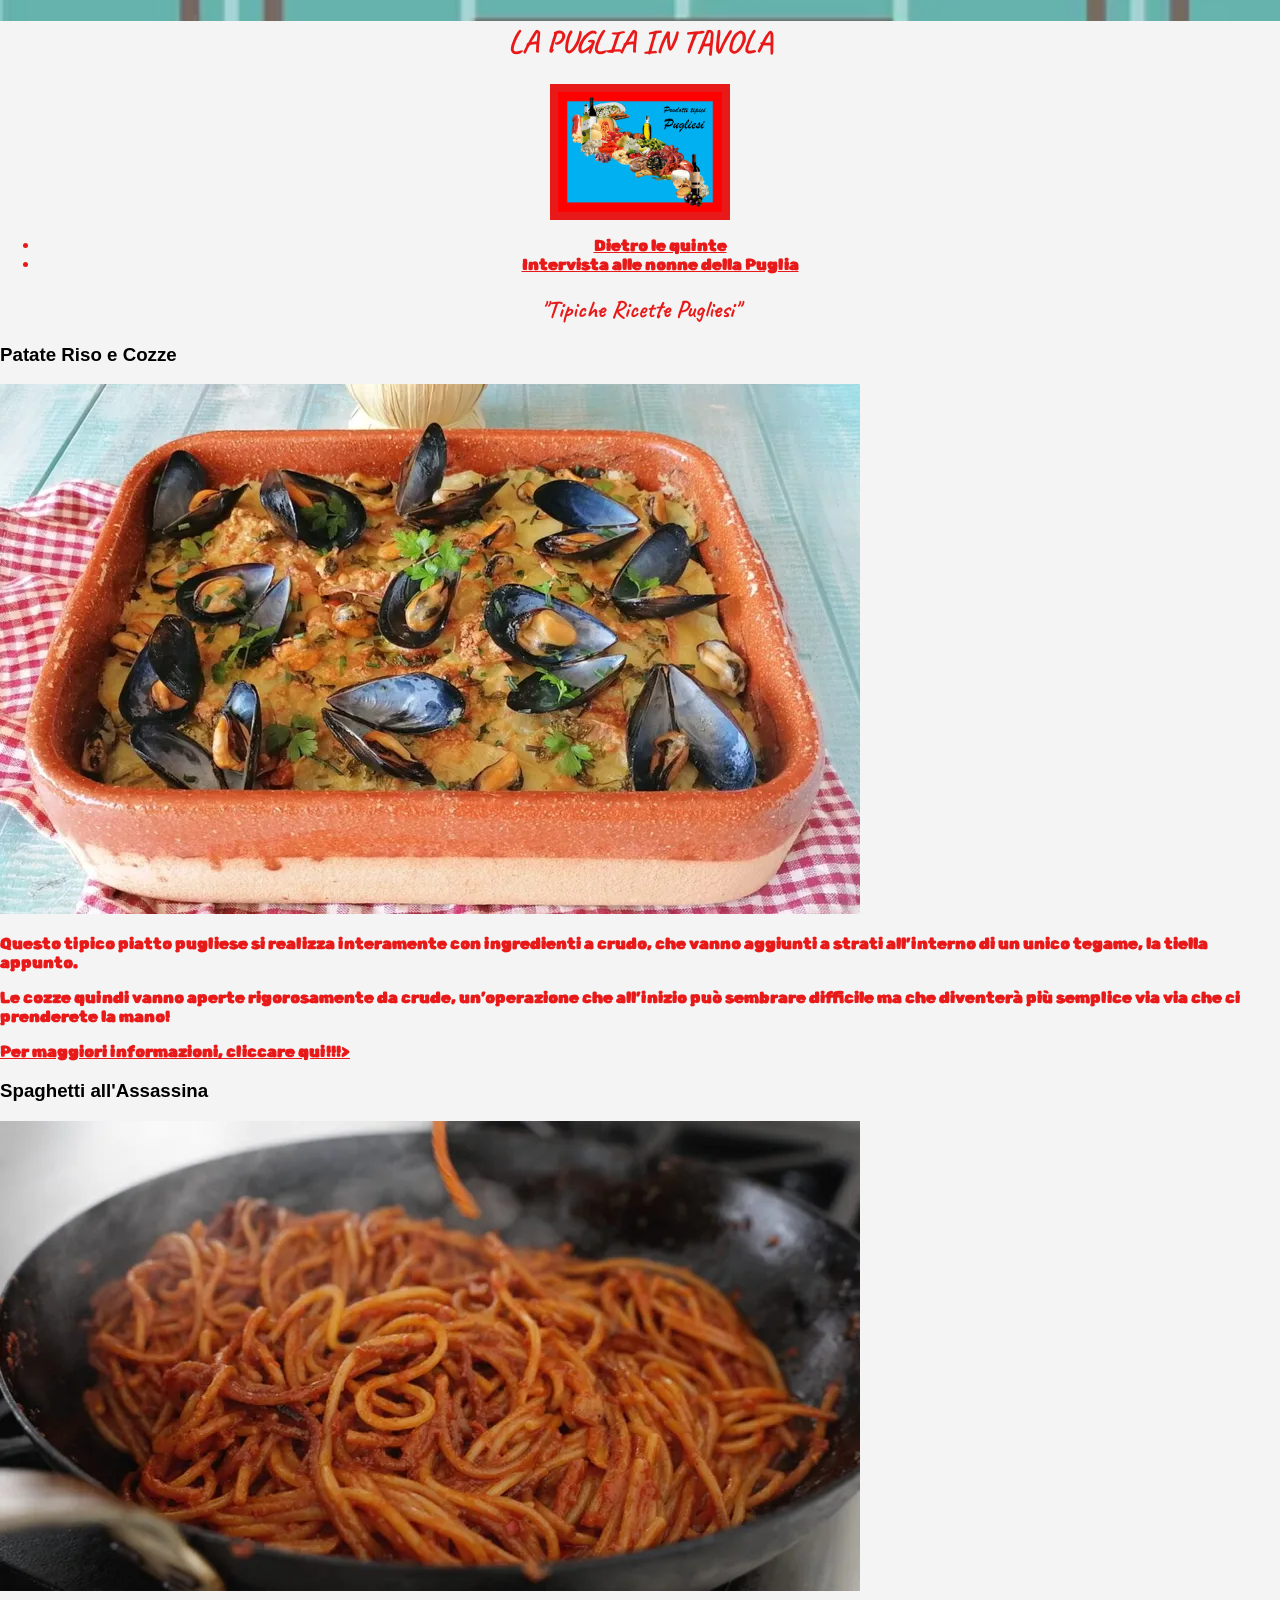
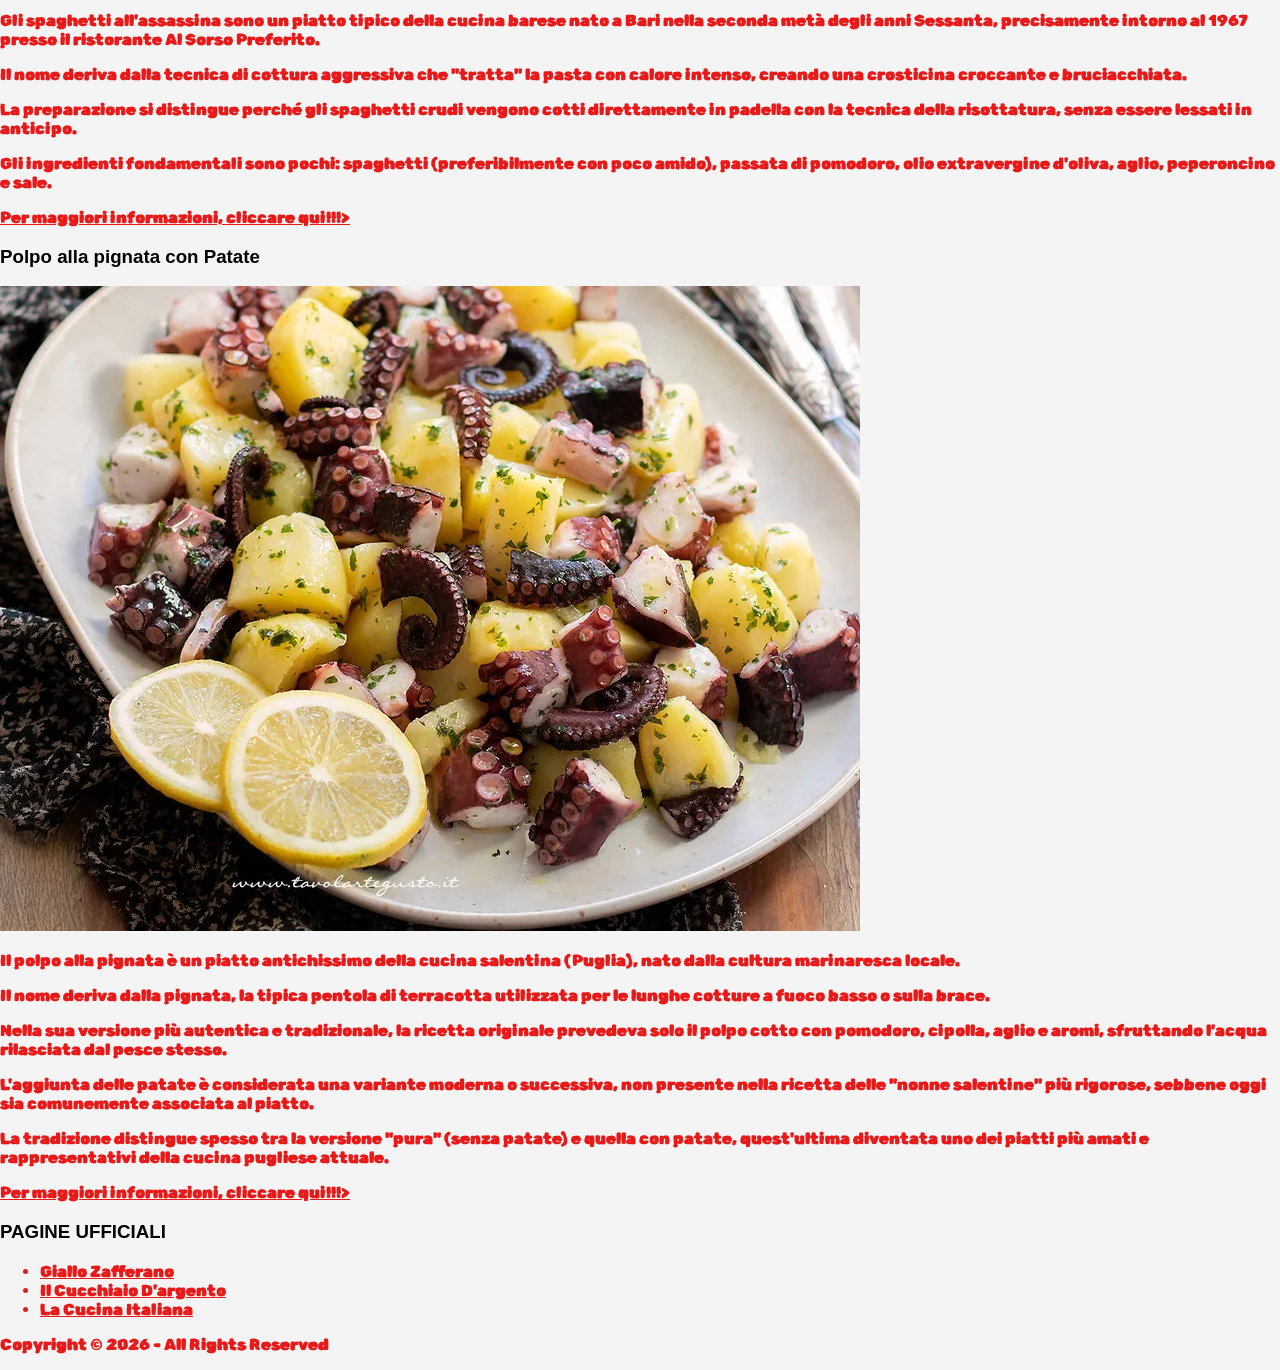
<file: index.html>
<!DOCTYPE html>

<html lang="en">

 <head>

    <meta charset="UTF-8"> 

    <meta name="viewport" content="width=device-width, initial-scale=1.0">
   
    <link rel="icon" href="./media/mama.gif" type="image/gif">

    <link rel="stylesheet" href="./style.css">

    <link rel="preconnect" href="https://fonts.googleapis.com">
    <link rel="preconnect" href="https://fonts.gstatic.com" crossorigin>
    <link href="https://fonts.googleapis.com/css2?family=Caveat:wght@400..700&display=swap" rel="stylesheet">

   <link rel="preconnect" href="https://fonts.googleapis.com">
   <link rel="preconnect" href="https://fonts.gstatic.com" crossorigin>
   <link href="https://fonts.googleapis.com/css2?family=Caveat:wght@400..700&family=Rubik+Spray+Paint&display=swap" rel="stylesheet">

    <title>"Oju e sale ogni erba vale"</title>

 </head>

<body>

 <header>

  <h1><strong>LA PUGLIA IN TAVOLA</strong></h1>
    
 </header>

  <nav>

   <img src="./media/prodotti.png" title="Puglia da mordere" alt="Immagine Puglia con piatti sopra">

    <ul>

     <li><a href="home.html" title="Clicca qui">Dietro le quinte</a></li>

     <li><a href="home.html" title="Clicca qui">Intervista alle nonne della Puglia</a></li>

    </ul>

  </nav>
    
  <main>
   
   <h2><strong>"Tipiche Ricette Pugliesi"</strong></h2>

  </main>

<section>

   <article>
    
    <h3><strong>Patate Riso e Cozze</strong></h3>

         <a href="https://ricette.giallozafferano.it/Tiella-barese.html">

          <img src="./media/Patate riso e cozze.webp" alt="Immagine della Tiella Barese" title="Tièdde 'o furne de rise, patane e cozze"></a>

           <p>Questo tipico piatto pugliese si realizza interamente con ingredienti a crudo, che vanno aggiunti a strati all’interno di un unico tegame, la tiella appunto.</p>
           <p>Le cozze quindi vanno aperte rigorosamente da crude, un’operazione che all’inizio può sembrare difficile ma che diventerà più semplice via via che ci prenderete la mano!</p>

           <a href="https://ricette.giallozafferano.it/Tiella-barese.html">Per maggiori informazioni, cliccare qui!!!></a>

   </article>

   <article>
   
    <h3><strong>Spaghetti all'Assassina</strong></h3>

     <a href="https://blog.giallozafferano.it/piovonoricette/ricetta-spaghetti-allassassina-2/">

      <img src="./media/Spaghetti all'Assassina.webp" alt="Immagine degli spaghetti all'Assassina" title="sartàscene"></a>

       <p>Gli spaghetti all'assassina sono un piatto tipico della cucina barese nato a Bari nella seconda metà degli anni Sessanta, precisamente intorno al 1967 presso il ristorante Al Sorso Preferito.</p>
       <p>Il nome deriva dalla tecnica di cottura aggressiva che "tratta" la pasta con calore intenso, creando una crosticina croccante e bruciacchiata.</p> 
       <p>La preparazione si distingue perché gli spaghetti crudi vengono cotti direttamente in padella con la tecnica della risottatura, senza essere lessati in anticipo.</p>
       <p>Gli ingredienti fondamentali sono pochi: spaghetti (preferibilmente con poco amido), passata di pomodoro, olio extravergine d'oliva, aglio, peperoncino e sale. </p>

           <a href="https://blog.giallozafferano.it/piovonoricette/ricetta-spaghetti-allassassina-2/">Per maggiori informazioni, cliccare qui!!!></a>

   </article>

   <article>

    <h3><strong>Polpo alla pignata con Patate</strong></h3>

     <a href="https://blog.giallozafferano.it/loti64/ricetta-polpo-alla-pignata-con-patate/">

      <img src="./media/Polpo alla pignata con patate.webp" alt="Immagine del polpo alla pignata con patate" title="Purpu alla pignata"></a>

       <p>Il polpo alla pignata è un piatto antichissimo della cucina salentina (Puglia), nato dalla cultura marinaresca locale.</p>
       <p>Il nome deriva dalla pignata, la tipica pentola di terracotta utilizzata per le lunghe cotture a fuoco basso o sulla brace.</p>
       <p>Nella sua versione più autentica e tradizionale, la ricetta originale prevedeva solo il polpo cotto con pomodoro, cipolla, aglio e aromi, sfruttando l'acqua rilasciata dal pesce stesso.</p>
       <p>L'aggiunta delle patate è considerata una variante moderna o successiva, non presente nella ricetta delle "nonne salentine" più rigorose, sebbene oggi sia comunemente associata al piatto.</p>
       <p>La tradizione distingue spesso tra la versione "pura" (senza patate) e quella con patate, quest'ultima diventata uno dei piatti più amati e rappresentativi della cucina pugliese attuale.</p>

           <a href="https://blog.giallozafferano.it/loti64/ricetta-polpo-alla-pignata-con-patate/">Per maggiori informazioni, cliccare qui!!!></a>

    </article>

</section>

 <footer>
 
  <h3><strong>PAGINE UFFICIALI</strong></h3>

   <ul>
   
    <li><a href="https://www.giallozafferano.it/" title="Clicca qui">Giallo Zafferano</a></li>
    <li><a href="https://www.cucchiaio.it/" title="Clicca qui">Il Cucchiaio D'argento</a></li>
    <li><a href="https://www.lacucinaitaliana.it/" title="Clicca qui">La Cucina Italiana</a></li>
    
   </ul>

    <p>Copyright © 2026 - All Rights Reserved</p>

 </footer>

</body>

</html>
</file>
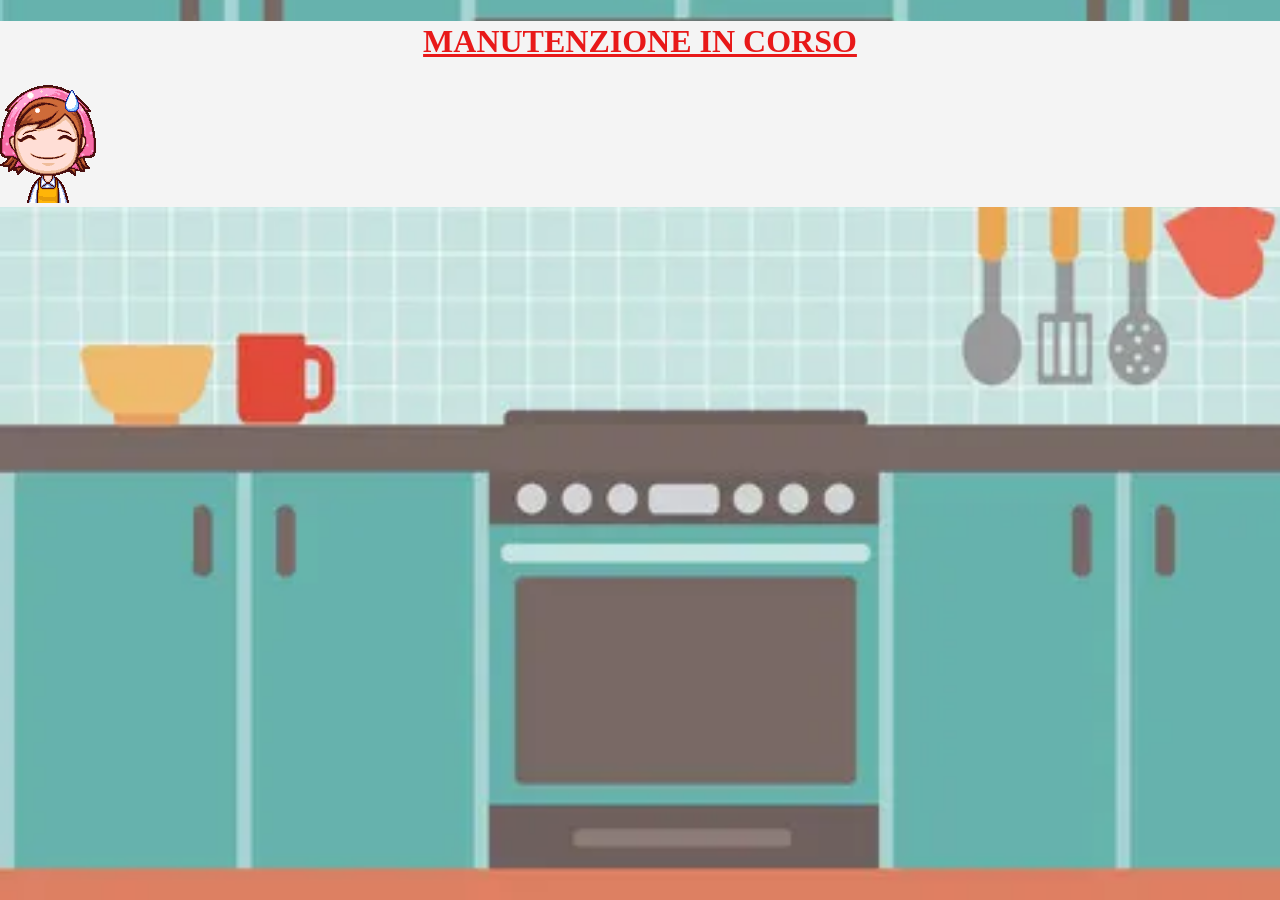
<file: home.html>
<!DOCTYPE html>

<html lang="en">

<head>

    <meta charset="UTF-8">

    <meta name="viewport" content="width=device-width, initial-scale=1.0">

    <link rel="icon" href="./media/boh.gif" type="image/gif">

    <link rel="stylesheet" href="./style.css">

    <link rel="preconnect" href="https://fonts.googleapis.com">
    <link rel="preconnect" href="https://fonts.gstatic.com" crossorigin>
    <link href="https://fonts.googleapis.com/css2?family=Caveat:wght@400..700&display=swap" rel="stylesheet">

    <title>In lavorazione</title>

</head>

<body>
    
 <header>
   
      <h1><strong><a href="index.html" title="Clicca qui per tornare alla pagina principale">MANUTENZIONE IN CORSO</a></strong></h1>

       <img src="./media/boh.gif" title="Mama non e` pronta"alt="Gif in lavorazione">

 </header>
    
</body>

</html>
</file>
<file: style.css>
html, body {
    margin: 0;
    padding: 0;
    font-family: Arial, sans-serif;
    background-color: #f4f4f4;
}

body::before {
    content: "";
    position: fixed;
    inset: 0;
    background-image: url('./media/cucina.webp');
    background-size: cover;
    background-repeat: no-repeat;
    background-position: center center;
    z-index: -1;
    background-color: #000;  
}

h1, h2, h5 {
  font-family: "Caveat", cursive;
  text-align: center;
  color: #e81919;
  transform: uppercase;
}

nav {
  text-align: center;
}

nav img {
  display: block;
  width: 180px;
  height: auto;
  margin: 0 auto 15px;
  background-color: #e81919;
  padding: 8px;
  box-sizing: border-box;
}

p, li, a {
  font-family: "Rubik Spray Paint", cursive;
  color: #e81919;
  transform: uppercase;
}
</file>
